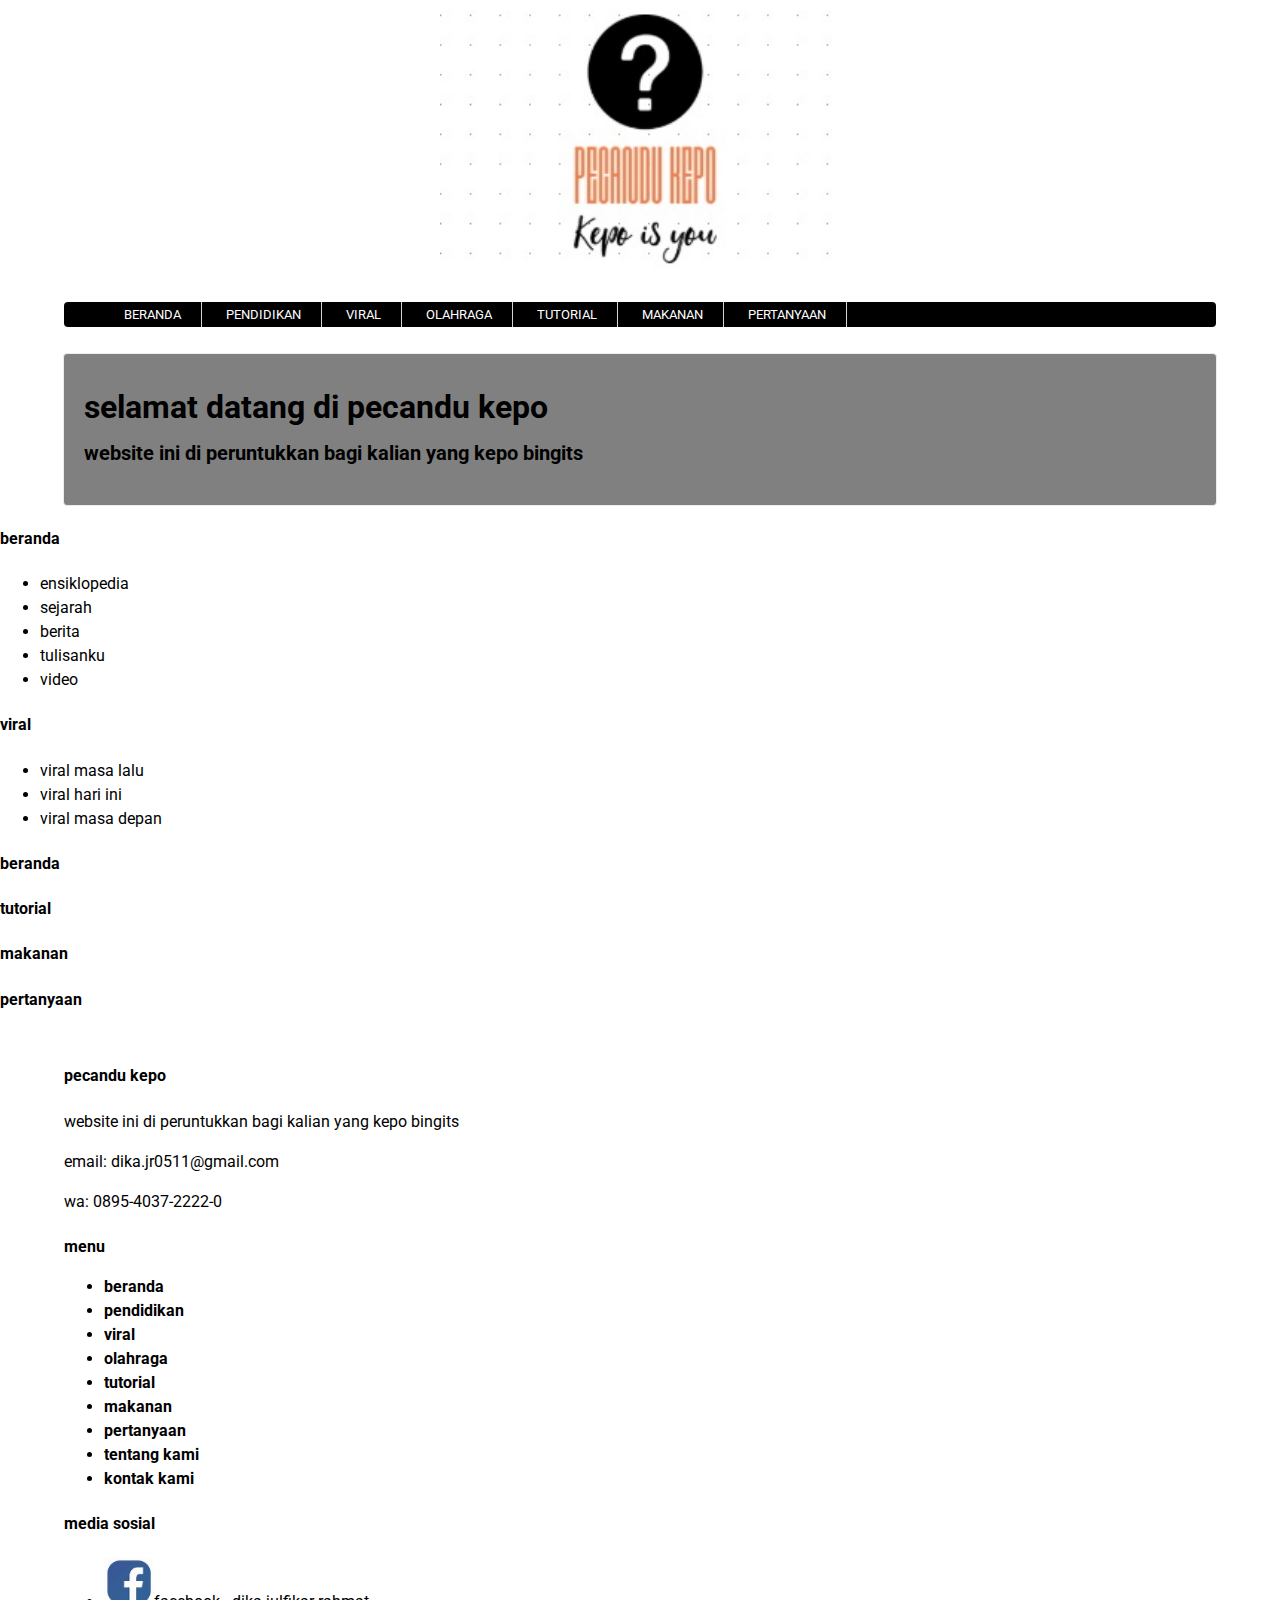
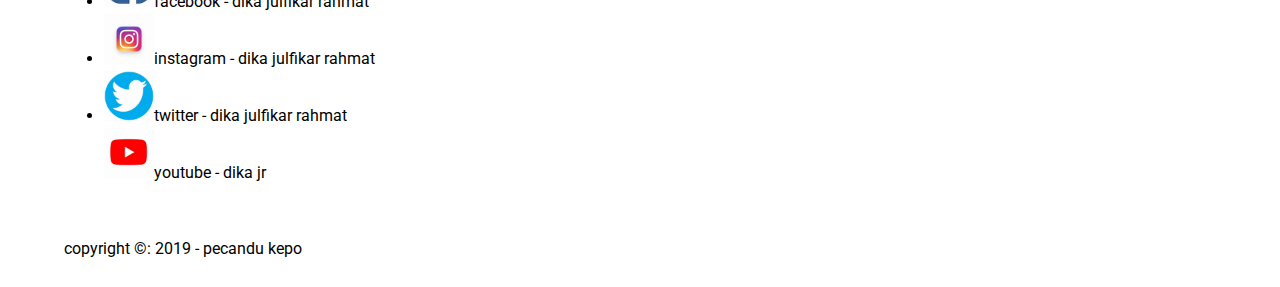
<file: index.html>
<!DOCTYPE html>
<html>
    <head>
       
        <!--start title-->
        <title>pecandu kepo</title>
        <!--end title-->

        <!--start description-->
        <meta name="description" content="website ini diperuntukkan bagi kalian yang kepo bingits">
        <!--end description-->

        <!--start css-->
        <link rel="stylesheet" href="style css/index.css">
        <!--end css-->

    </head>
    <body>
        <!--start logo-->
        <div class="container logo">
                 <a href="index.title" title="pecandu kepo">
                <img src="images/logo.kepo.jpg" alt="ini gambar logo" width="400">
                 </a>
        </div>
        <!--end logo-->
        
        <!--start menu primer-->
<div class="container menu-primer">
        <ul>
            <li>
                    <a href="index.html" title="beranda">beranda</a>
            </li>
            <li>
                    <a href="pendidikan.html" title="pendidikan">pendidikan</a>
            </li>
            <li>
                    <a href="viral.html" title="viral">viral</a>
            </li>
            <li>
                    <a href="olahraga.html" title="olahraga">olahraga</a>
            </li>
            <li>
                    <a href="tutorial.html" title="tutorial">tutorial</a>
            </li>
            <li>
                    <a href="makanan.html" title="makanan">makanan</a>
            </li>
            <li>
                    <a href="pertanyaan.html" title="pertanyaan">pertanyaan</a>
            </li>
        </ul>
</div>
        <!--end menu primer-->

        <!--start jumbotron-->
        <div class="container jumbotron">
                <h1>selamat datang di pecandu kepo</h1>
                <h3>website ini di peruntukkan bagi kalian yang kepo bingits</h3>
        </div>
        <!--end jumbotron-->

        <!-- start pendidikan -->
        <h4>beranda</h4>
        <ul>
                <li>
                        <a href="pendidikan.html" title="ensiklopedia">ensiklopedia</a>
                </li>
                <li>
                        <a href="pendidikan.html" title="sejarah">sejarah</a>
                </li>
                <li>
                        <a href="pendidikan.html" title="berita">berita</a>
                </li>
                <li>
                        <a href="pendidikan.html" title="tulisanku">tulisanku</a>
                </li>
                <li>
                        <a href="pendidikan.html" title="video">video</a>
                </li>
        </ul>
        <!-- pendidikan -->

        <!-- start viral -->
        <h4>viral</h4>
        <ul>
                <li>
                        <a href="viral.html" title="viral masalalu">viral masa lalu</a>
                </li>
                <li>
                        <a href="viral.html" title="viral hari ini">viral hari ini</a>
                </li>
                <li>
                        <a href="viral.html" title="viral masa depan">viral masa depan</a>
                </li>
        </ul>
        <!-- end viral -->

        <!-- start olahraga -->
        <h4>beranda</h4>
        
        <!-- end olahraga -->

        <!-- start tutorial -->
        <h4>tutorial</h4>
        <!-- end tutorial -->

        <!-- start makanan -->
        <h4>makanan</h4>
        <!-- end makanan -->

        <!-- start pertanyaan -->
        <h4>pertanyaan</h4>
        <!-- end pertanyaan -->

        <!--start menu sekunder-->
<div class="container-full bg-black">
        <div class="container bg-gray">
                <h4>pecandu kepo</h4>
                <p>website ini di peruntukkan bagi kalian yang kepo bingits</p>
                <p></p>email: <a href="mailto:dika.jr0511@gmail.com" title="dika.jr0511@gmail.com">dika.jr0511@gmail.com</a></p>
                <p></p>wa: <a href="tel:0895-4037-2222-0" title="0895-4037-2222-0">0895-4037-2222-0</a></p>

        <h4>menu</4>
            <ul>
                <li>
                    <a href="index.html" title="beranda">beranda</a>
                </li>
                <li>
                        <a href="pendidikan.html" title="pendidikan">pendidikan</a>
                </li>
                <li>
                        <a href="viral.html" title="viral">viral</a>
                </li>
                <li>
                        <a href="olahraga.html" title="olahraga">olahraga</a>
                </li>
                <li>
                        <a href="tutorial.html" title="tutorial">tutorial</a>
                </li>
                <li>
                        <a href="makanan.html" title="makanan">makanan</a>
                </li>
                <li>
                        <a href="pertanyaan.html" title="pertanyaan">pertanyaan</a>
                </li>
                <li>
                        <a href="tentang.html" title="tentang kami">tentang kami</a>
                </li>
                <li>
                        <a href="kontak.html" title="kontak kami">kontak kami</a>
                </li>
            </ul>

            <h4>media sosial</h4>
            <ul>
                <li>
                    <a href="https://facebook.com/" title="facebook - dika julfikar rahmat">
                        <img src="images/logo.facebook.jpg" alt="logo facebook" width="50">facebook - dika julfikar rahmat
                    </a>
                    </li>
                <li>
                    <a href="https://instagram.com/" title="instagram - dika julfikar rahmat">
                        <img src="images/logo.instagram.jpg" alt="logo instgram" width="50">instagram - dika julfikar rahmat
                    </a>
                    </li>
                <li>
                    <a href="https://twitter.com/" title="twitter - dika julfikar rahmat">
                        <img src="images/logo.twitter.jpg" alt="logo twitter" width="50">twitter - dika julfikar rahmat
                    </a>
                    </li>
                </li>
                    <a href="https://youtube.com/" title="youtube - dika jr">
                        <img src="images/logo.yt.jpg" alt="logo youtube" width="50">youtube - dika jr
                    </a>
                    </li>
                </ul>
         </div>
</div>    
        <!--end menu sekunder-->
        <!--start copyright-->
        <div class="container">
                <p>copyright &copy: 2019 - pecandu kepo</p>
        </div>
        <!--end copyright-->
    </body>
</html>
</file>
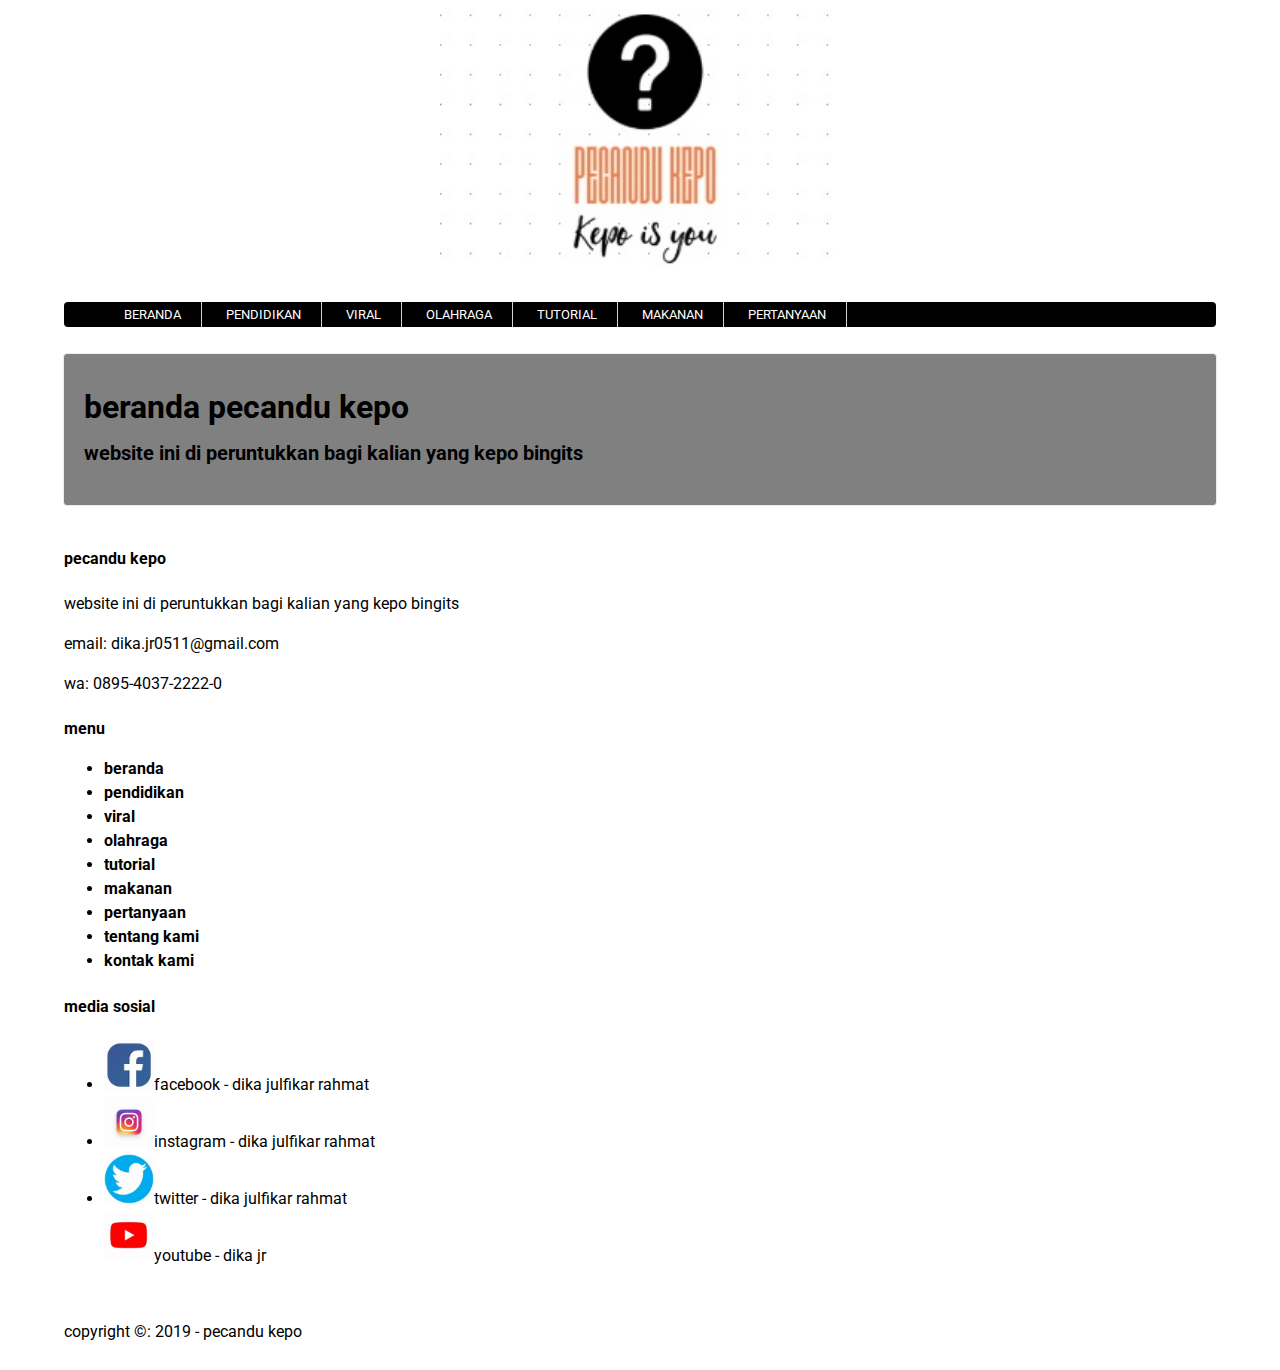
<file: beranda.html>
<!DOCTYPE html>
<html>
    <head>
       
        <!--start title-->
        <title>pecandu kepo</title>
        <!--end title-->

        <!--start description-->
        <meta name="description" content="website ini diperuntukkan bagi kalian yang kepo bingits">
        <!--end description-->

        <!--start css-->
        <link rel="stylesheet" href="style css/index.css">
        <!--end css-->

    </head>
    <body>
        <!--start logo-->
        <div class="container logo">
                 <a href="index.title" title="pecandu kepo">
                <img src="images/logo.kepo.jpg" alt="ini gambar logo" width="400">
                 </a>
        </div>
        <!--end logo-->
        
        <!--start menu primer-->
<div class="container menu-primer">
        <ul>
            <li>
                    <a href="index.html" title="beranda">beranda</a>
            </li>
            <li>
                    <a href="pendidikan.html" title="pendidikan">pendidikan</a>
            </li>
            <li>
                    <a href="viral.html" title="viral">viral</a>
            </li>
            <li>
                    <a href="olahraga.html" title="olahraga">olahraga</a>
            </li>
            <li>
                    <a href="tutorial.html" title="tutorial">tutorial</a>
            </li>
            <li>
                    <a href="makanan.html" title="makanan">makanan</a>
            </li>
            <li>
                    <a href="pertanyaan.html" title="pertanyaan">pertanyaan</a>
            </li>
        </ul>
</div>
        <!--end menu primer-->

        <!--start jumbotron-->
        <div class="container jumbotron">
                <h1>beranda pecandu kepo</h1>
                <h3>website ini di peruntukkan bagi kalian yang kepo bingits</h3>
        </div>
        <!--end jumbotron-->
        
        <!--start menu sekunder-->
<div class="container-full bg-black">
        <div class="container bg-gray">
                <h4>pecandu kepo</h4>
                <p>website ini di peruntukkan bagi kalian yang kepo bingits</p>
                <p></p>email: <a href="mailto:dika.jr0511@gmail.com" title="dika.jr0511@gmail.com">dika.jr0511@gmail.com</a></p>
                <p></p>wa: <a href="tel:0895-4037-2222-0" title="0895-4037-2222-0">0895-4037-2222-0</a></p>

        <h4>menu</4>
            <ul>
                <li>
                    <a href="index.html" title="beranda">beranda</a>
                </li>
                <li>
                        <a href="pendidikan.html" title="pendidikan">pendidikan</a>
                </li>
                <li>
                        <a href="viral.html" title="viral">viral</a>
                </li>
                <li>
                        <a href="olahraga.html" title="olahraga">olahraga</a>
                </li>
                <li>
                        <a href="tutorial.html" title="tutorial">tutorial</a>
                </li>
                <li>
                        <a href="makanan.html" title="makanan">makanan</a>
                </li>
                <li>
                        <a href="pertanyaan.html" title="pertanyaan">pertanyaan</a>
                </li>
                <li>
                        <a href="tentang.html" title="tentang kami">tentang kami</a>
                </li>
                <li>
                        <a href="kontak.html" title="kontak kami">kontak kami</a>
                </li>
            </ul>

            <h4>media sosial</h4>
            <ul>
                <li>
                    <a href="https://facebook.com/" title="facebook - dika julfikar rahmat">
                        <img src="images/logo.facebook.jpg" alt="logo facebook" width="50">facebook - dika julfikar rahmat
                    </a>
                    </li>
                <li>
                    <a href="https://instagram.com/" title="instagram - dika julfikar rahmat">
                        <img src="images/logo.instagram.jpg" alt="logo instgram" width="50">instagram - dika julfikar rahmat
                    </a>
                    </li>
                <li>
                    <a href="https://twitter.com/" title="twitter - dika julfikar rahmat">
                        <img src="images/logo.twitter.jpg" alt="logo twitter" width="50">twitter - dika julfikar rahmat
                    </a>
                    </li>
                </li>
                    <a href="https://youtube.com/" title="youtube - dika jr">
                        <img src="images/logo.yt.jpg" alt="logo youtube" width="50">youtube - dika jr
                    </a>
                    </li>
                </ul>
         </div>
</div>    
        <!--end menu sekunder-->
        <!--start copyright-->
        <div class="container">
                <p>copyright &copy: 2019 - pecandu kepo</p>
        </div>
        <!--end copyright-->
    </body>
</html>
</file>
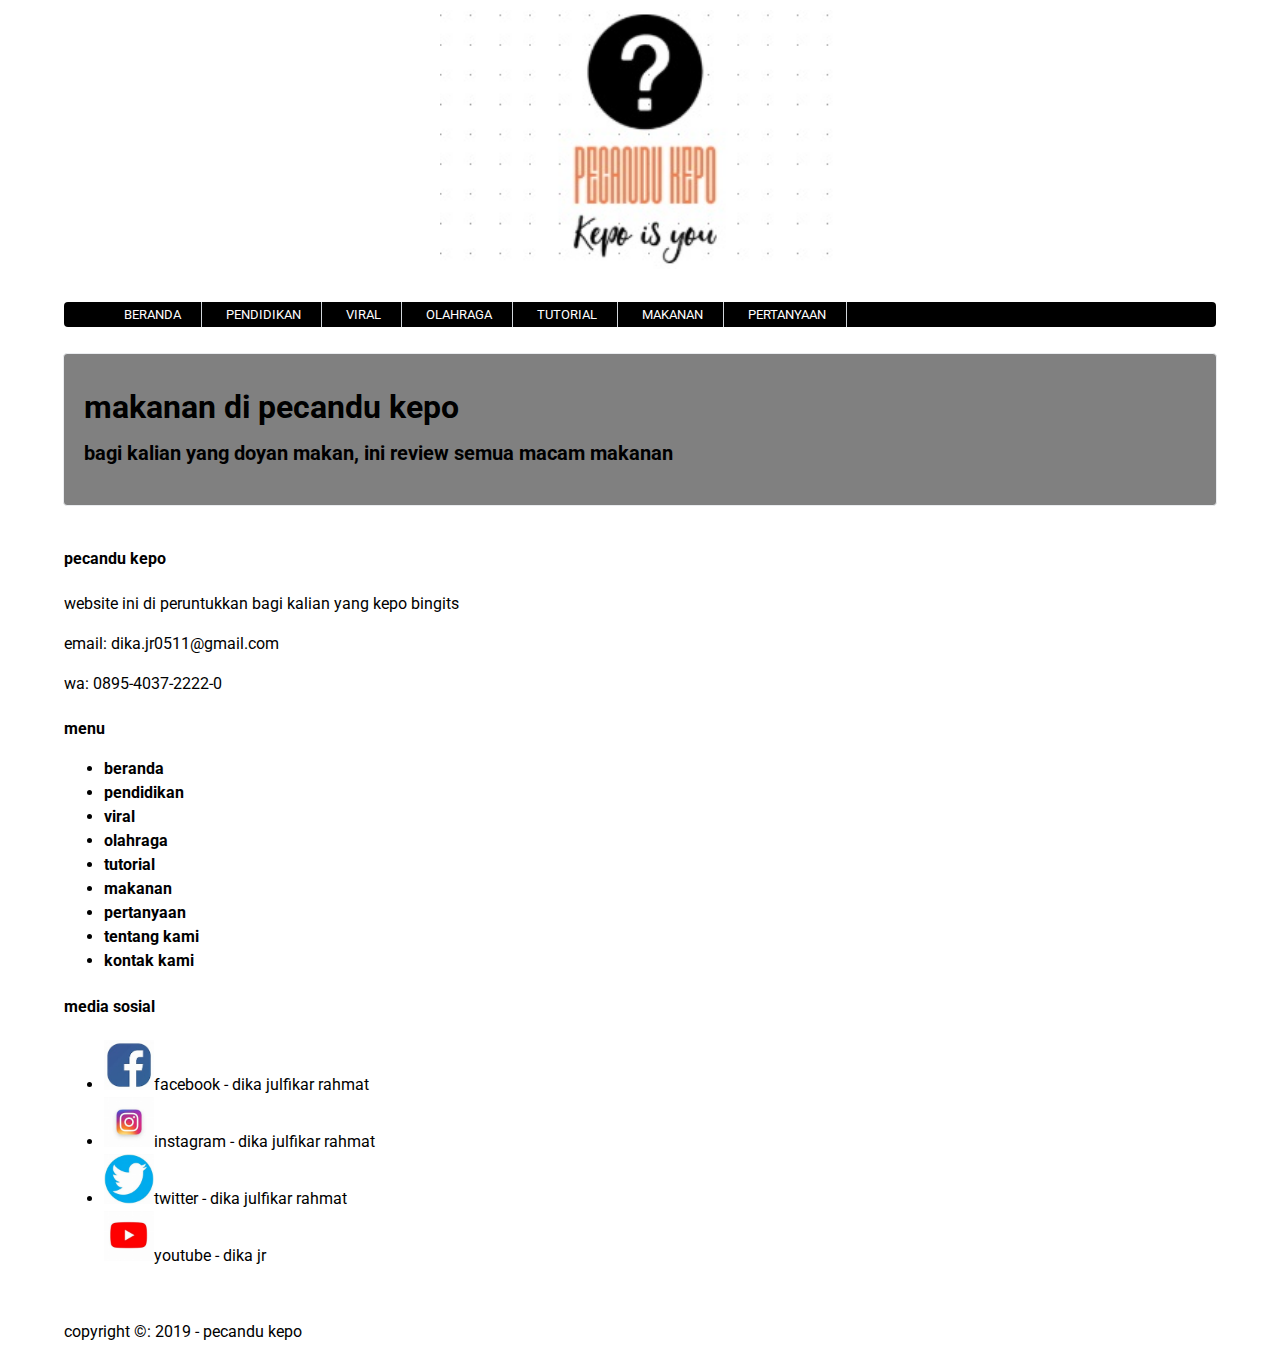
<file: makanan.html>
<!DOCTYPE html>
<html>
    <head>
       
        <!--start title-->
        <title>pecandu kepo</title>
        <!--end title-->

        <!--start description-->
        <meta name="description" content="website ini diperuntukkan bagi kalian yang kepo bingits">
        <!--end description-->

        <!--start css-->
        <link rel="stylesheet" href="style css/index.css">
        <!--end css-->

    </head>
    <body>
        <!--start logo-->
        <div class="container logo">
                 <a href="index.title" title="pecandu kepo">
                <img src="images/logo.kepo.jpg" alt="ini gambar logo" width="400">
                 </a>
        </div>
        <!--end logo-->
        
        <!--start menu primer-->
<div class="container menu-primer">
        <ul>
            <li>
                    <a href="index.html" title="beranda">beranda</a>
            </li>
            <li>
                    <a href="pendidikan.html" title="pendidikan">pendidikan</a>
            </li>
            <li>
                    <a href="viral.html" title="viral">viral</a>
            </li>
            <li>
                    <a href="olahraga.html" title="olahraga">olahraga</a>
            </li>
            <li>
                    <a href="tutorial.html" title="tutorial">tutorial</a>
            </li>
            <li>
                    <a href="makanan.html" title="makanan">makanan</a>
            </li>
            <li>
                    <a href="pertanyaan.html" title="pertanyaan">pertanyaan</a>
            </li>
        </ul>
</div>
        <!--end menu primer-->

        <!--start jumbotron-->
        <div class="container jumbotron">
                <h1>makanan di pecandu kepo</h1>
                <h3>bagi kalian yang doyan makan, ini review semua macam makanan</h3>
        </div>
        <!--end jumbotron-->
        
        <!--start menu sekunder-->
<div class="container-full bg-black">
        <div class="container bg-gray">
                <h4>pecandu kepo</h4>
                <p>website ini di peruntukkan bagi kalian yang kepo bingits</p>
                <p></p>email: <a href="mailto:dika.jr0511@gmail.com" title="dika.jr0511@gmail.com">dika.jr0511@gmail.com</a></p>
                <p></p>wa: <a href="tel:0895-4037-2222-0" title="0895-4037-2222-0">0895-4037-2222-0</a></p>

        <h4>menu</4>
            <ul>
                <li>
                    <a href="index.html" title="beranda">beranda</a>
                </li>
                <li>
                        <a href="pendidikan.html" title="pendidikan">pendidikan</a>
                </li>
                <li>
                        <a href="viral.html" title="viral">viral</a>
                </li>
                <li>
                        <a href="olahraga.html" title="olahraga">olahraga</a>
                </li>
                <li>
                        <a href="tutorial.html" title="tutorial">tutorial</a>
                </li>
                <li>
                        <a href="makanan.html" title="makanan">makanan</a>
                </li>
                <li>
                        <a href="pertanyaan.html" title="pertanyaan">pertanyaan</a>
                </li>
                <li>
                        <a href="tentang.html" title="tentang kami">tentang kami</a>
                </li>
                <li>
                        <a href="kontak.html" title="kontak kami">kontak kami</a>
                </li>
            </ul>

            <h4>media sosial</h4>
            <ul>
                <li>
                    <a href="https://facebook.com/" title="facebook - dika julfikar rahmat">
                        <img src="images/logo.facebook.jpg" alt="logo facebook" width="50">facebook - dika julfikar rahmat
                    </a>
                    </li>
                <li>
                    <a href="https://instagram.com/" title="instagram - dika julfikar rahmat">
                        <img src="images/logo.instagram.jpg" alt="logo instgram" width="50">instagram - dika julfikar rahmat
                    </a>
                    </li>
                <li>
                    <a href="https://twitter.com/" title="twitter - dika julfikar rahmat">
                        <img src="images/logo.twitter.jpg" alt="logo twitter" width="50">twitter - dika julfikar rahmat
                    </a>
                    </li>
                </li>
                    <a href="https://youtube.com/" title="youtube - dika jr">
                        <img src="images/logo.yt.jpg" alt="logo youtube" width="50">youtube - dika jr
                    </a>
                    </li>
                </ul>
         </div>
</div>    
        <!--end menu sekunder-->
        <!--start copyright-->
        <div class="container">
                <p>copyright &copy: 2019 - pecandu kepo</p>
        </div>
        <!--end copyright-->
    </body>
</html>
</file>
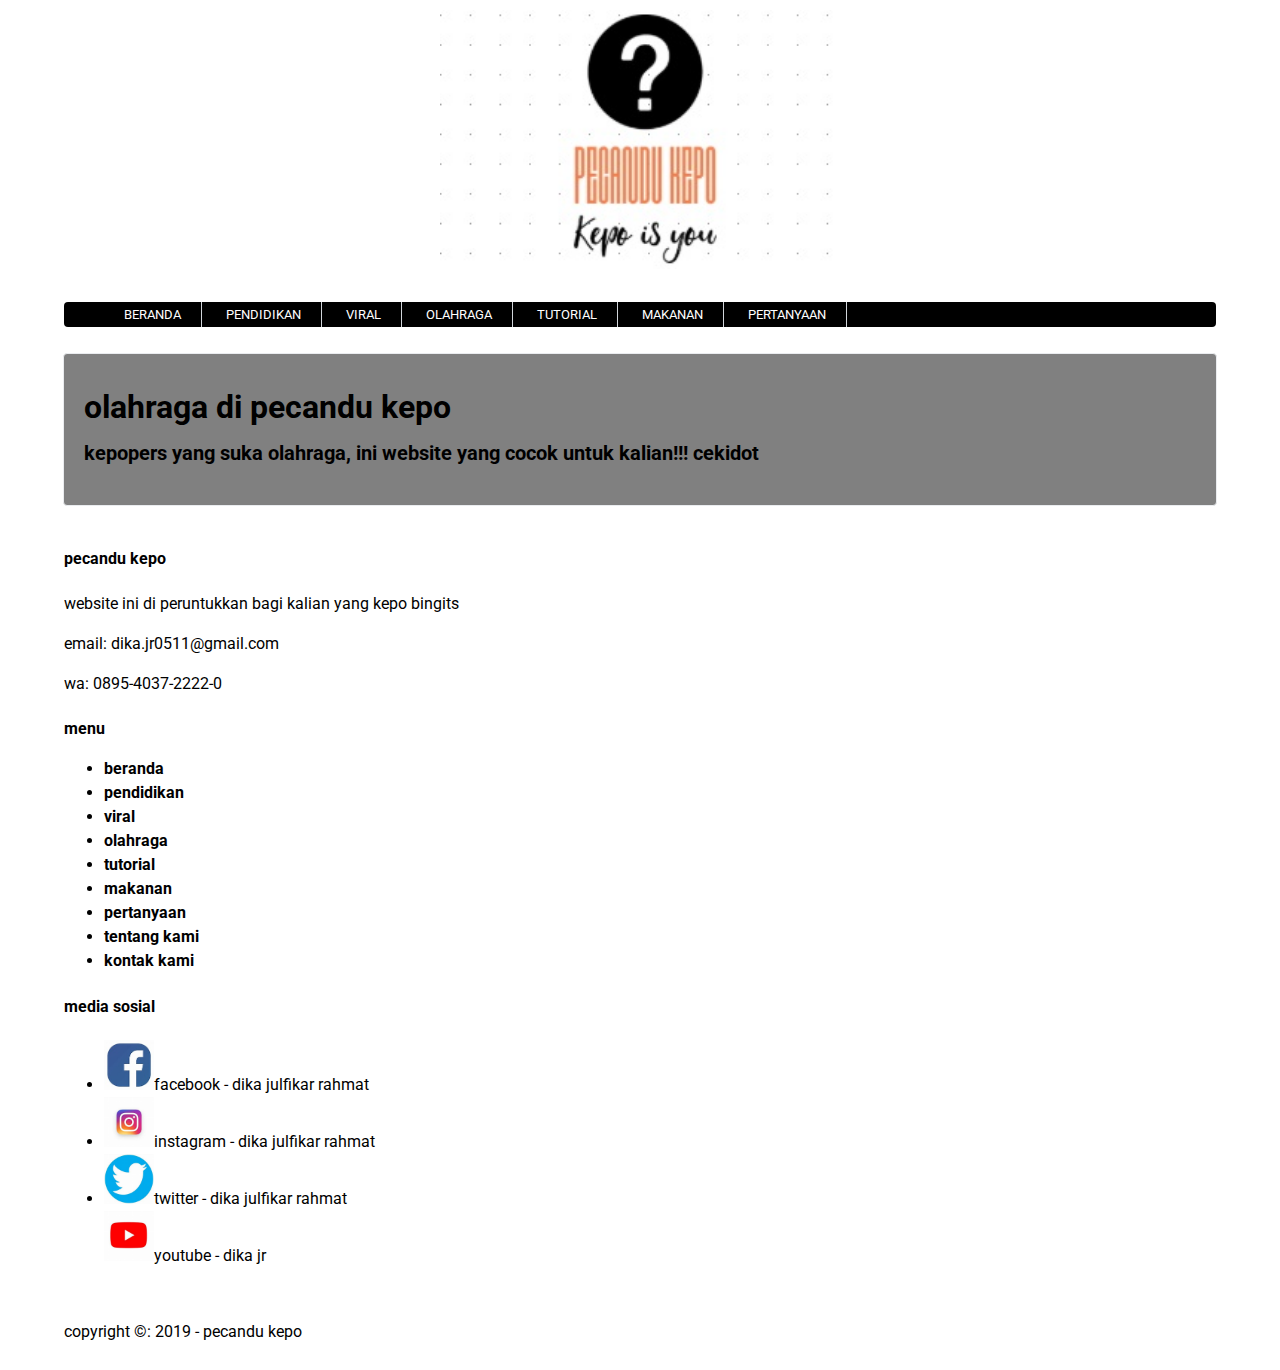
<file: olahraga.html>
<!DOCTYPE html>
<html>
    <head>
       
        <!--start title-->
        <title>pecandu kepo</title>
        <!--end title-->

        <!--start description-->
        <meta name="description" content="website ini diperuntukkan bagi kalian yang kepo bingits">
        <!--end description-->

        <!--start css-->
        <link rel="stylesheet" href="style css/index.css">
        <!--end css-->

    </head>
    <body>
        <!--start logo-->
        <div class="container logo">
                 <a href="index.title" title="pecandu kepo">
                <img src="images/logo.kepo.jpg" alt="ini gambar logo" width="400">
                 </a>
        </div>
        <!--end logo-->
        
        <!--start menu primer-->
<div class="container menu-primer">
        <ul>
            <li>
                    <a href="index.html" title="beranda">beranda</a>
            </li>
            <li>
                    <a href="pendidikan.html" title="pendidikan">pendidikan</a>
            </li>
            <li>
                    <a href="viral.html" title="viral">viral</a>
            </li>
            <li>
                    <a href="olahraga.html" title="olahraga">olahraga</a>
            </li>
            <li>
                    <a href="tutorial.html" title="tutorial">tutorial</a>
            </li>
            <li>
                    <a href="makanan.html" title="makanan">makanan</a>
            </li>
            <li>
                    <a href="pertanyaan.html" title="pertanyaan">pertanyaan</a>
            </li>
        </ul>
</div>
        <!--end menu primer-->

        <!--start jumbotron-->
        <div class="container jumbotron">
                <h1>olahraga di pecandu kepo</h1>
                <h3>kepopers yang suka olahraga, ini website yang cocok untuk kalian!!! cekidot</h3>
        </div>
        <!--end jumbotron-->
        
        <!--start menu sekunder-->
<div class="container-full bg-black">
        <div class="container bg-gray">
                <h4>pecandu kepo</h4>
                <p>website ini di peruntukkan bagi kalian yang kepo bingits</p>
                <p></p>email: <a href="mailto:dika.jr0511@gmail.com" title="dika.jr0511@gmail.com">dika.jr0511@gmail.com</a></p>
                <p></p>wa: <a href="tel:0895-4037-2222-0" title="0895-4037-2222-0">0895-4037-2222-0</a></p>

        <h4>menu</4>
            <ul>
                <li>
                    <a href="index.html" title="beranda">beranda</a>
                </li>
                <li>
                        <a href="pendidikan.html" title="pendidikan">pendidikan</a>
                </li>
                <li>
                        <a href="viral.html" title="viral">viral</a>
                </li>
                <li>
                        <a href="olahraga.html" title="olahraga">olahraga</a>
                </li>
                <li>
                        <a href="tutorial.html" title="tutorial">tutorial</a>
                </li>
                <li>
                        <a href="makanan.html" title="makanan">makanan</a>
                </li>
                <li>
                        <a href="pertanyaan.html" title="pertanyaan">pertanyaan</a>
                </li>
                <li>
                        <a href="tentang.html" title="tentang kami">tentang kami</a>
                </li>
                <li>
                        <a href="kontak.html" title="kontak kami">kontak kami</a>
                </li>
            </ul>

            <h4>media sosial</h4>
            <ul>
                <li>
                    <a href="https://facebook.com/" title="facebook - dika julfikar rahmat">
                        <img src="images/logo.facebook.jpg" alt="logo facebook" width="50">facebook - dika julfikar rahmat
                    </a>
                    </li>
                <li>
                    <a href="https://instagram.com/" title="instagram - dika julfikar rahmat">
                        <img src="images/logo.instagram.jpg" alt="logo instgram" width="50">instagram - dika julfikar rahmat
                    </a>
                    </li>
                <li>
                    <a href="https://twitter.com/" title="twitter - dika julfikar rahmat">
                        <img src="images/logo.twitter.jpg" alt="logo twitter" width="50">twitter - dika julfikar rahmat
                    </a>
                    </li>
                </li>
                    <a href="https://youtube.com/" title="youtube - dika jr">
                        <img src="images/logo.yt.jpg" alt="logo youtube" width="50">youtube - dika jr
                    </a>
                    </li>
                </ul>
         </div>
</div>    
        <!--end menu sekunder-->
        <!--start copyright-->
        <div class="container">
                <p>copyright &copy: 2019 - pecandu kepo</p>
        </div>
        <!--end copyright-->
    </body>
</html>
</file>
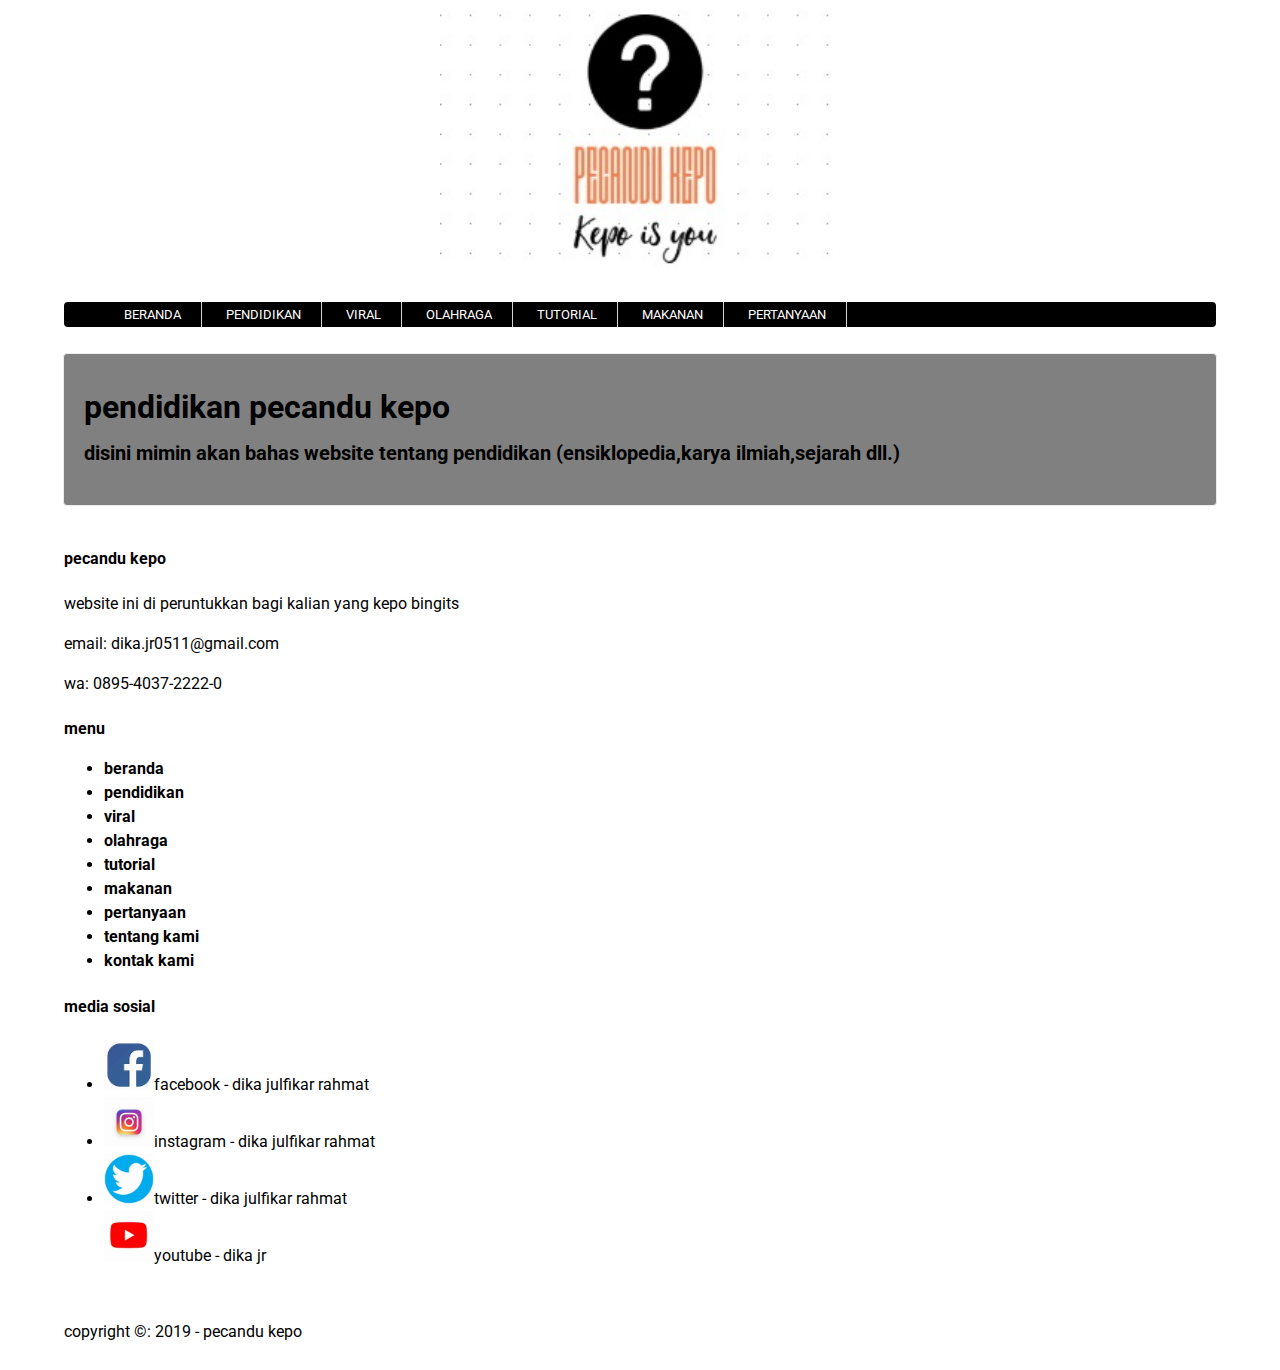
<file: pendidikan.html>
<!DOCTYPE html>
<html>
    <head>
       
        <!--start title-->
        <title>pecandu kepo</title>
        <!--end title-->

        <!--start description-->
        <meta name="description" content="website ini diperuntukkan bagi kalian yang kepo bingits">
        <!--end description-->

        <!--start css-->
        <link rel="stylesheet" href="style css/index.css">
        <!--end css-->

    </head>
    <body>
        <!--start logo-->
        <div class="container logo">
                 <a href="index.title" title="pecandu kepo">
                <img src="images/logo.kepo.jpg" alt="ini gambar logo" width="400">
                 </a>
        </div>
        <!--end logo-->
        
        <!--start menu primer-->
<div class="container menu-primer">
        <ul>
            <li>
                    <a href="index.html" title="beranda">beranda</a>
            </li>
            <li>
                    <a href="pendidikan.html" title="pendidikan">pendidikan</a>
            </li>
            <li>
                    <a href="viral.html" title="viral">viral</a>
            </li>
            <li>
                    <a href="olahraga.html" title="olahraga">olahraga</a>
            </li>
            <li>
                    <a href="tutorial.html" title="tutorial">tutorial</a>
            </li>
            <li>
                    <a href="makanan.html" title="makanan">makanan</a>
            </li>
            <li>
                    <a href="pertanyaan.html" title="pertanyaan">pertanyaan</a>
            </li>
        </ul>
</div>
        <!--end menu primer-->

        <!--start jumbotron-->
        <div class="container jumbotron">
                <h1>pendidikan pecandu kepo</h1>
                <h3>disini mimin akan bahas website tentang pendidikan (ensiklopedia,karya ilmiah,sejarah dll.)</h3>
        </div>
        <!--end jumbotron-->
        
        <!--start menu sekunder-->
<div class="container-full bg-black">
        <div class="container bg-gray">
                <h4>pecandu kepo</h4>
                <p>website ini di peruntukkan bagi kalian yang kepo bingits</p>
                <p></p>email: <a href="mailto:dika.jr0511@gmail.com" title="dika.jr0511@gmail.com">dika.jr0511@gmail.com</a></p>
                <p></p>wa: <a href="tel:0895-4037-2222-0" title="0895-4037-2222-0">0895-4037-2222-0</a></p>

        <h4>menu</4>
            <ul>
                <li>
                    <a href="index.html" title="beranda">beranda</a>
                </li>
                <li>
                        <a href="pendidikan.html" title="pendidikan">pendidikan</a>
                </li>
                <li>
                        <a href="viral.html" title="viral">viral</a>
                </li>
                <li>
                        <a href="olahraga.html" title="olahraga">olahraga</a>
                </li>
                <li>
                        <a href="tutorial.html" title="tutorial">tutorial</a>
                </li>
                <li>
                        <a href="makanan.html" title="makanan">makanan</a>
                </li>
                <li>
                        <a href="pertanyaan.html" title="pertanyaan">pertanyaan</a>
                </li>
                <li>
                        <a href="tentang.html" title="tentang kami">tentang kami</a>
                </li>
                <li>
                        <a href="kontak.html" title="kontak kami">kontak kami</a>
                </li>
            </ul>

            <h4>media sosial</h4>
            <ul>
                <li>
                    <a href="https://facebook.com/" title="facebook - dika julfikar rahmat">
                        <img src="images/logo.facebook.jpg" alt="logo facebook" width="50">facebook - dika julfikar rahmat
                    </a>
                    </li>
                <li>
                    <a href="https://instagram.com/" title="instagram - dika julfikar rahmat">
                        <img src="images/logo.instagram.jpg" alt="logo instgram" width="50">instagram - dika julfikar rahmat
                    </a>
                    </li>
                <li>
                    <a href="https://twitter.com/" title="twitter - dika julfikar rahmat">
                        <img src="images/logo.twitter.jpg" alt="logo twitter" width="50">twitter - dika julfikar rahmat
                    </a>
                    </li>
                </li>
                    <a href="https://youtube.com/" title="youtube - dika jr">
                        <img src="images/logo.yt.jpg" alt="logo youtube" width="50">youtube - dika jr
                    </a>
                    </li>
                </ul>
         </div>
</div>    
        <!--end menu sekunder-->
        <!--start copyright-->
        <div class="container">
                <p>copyright &copy: 2019 - pecandu kepo</p>
        </div>
        <!--end copyright-->
    </body>
</html>
</file>
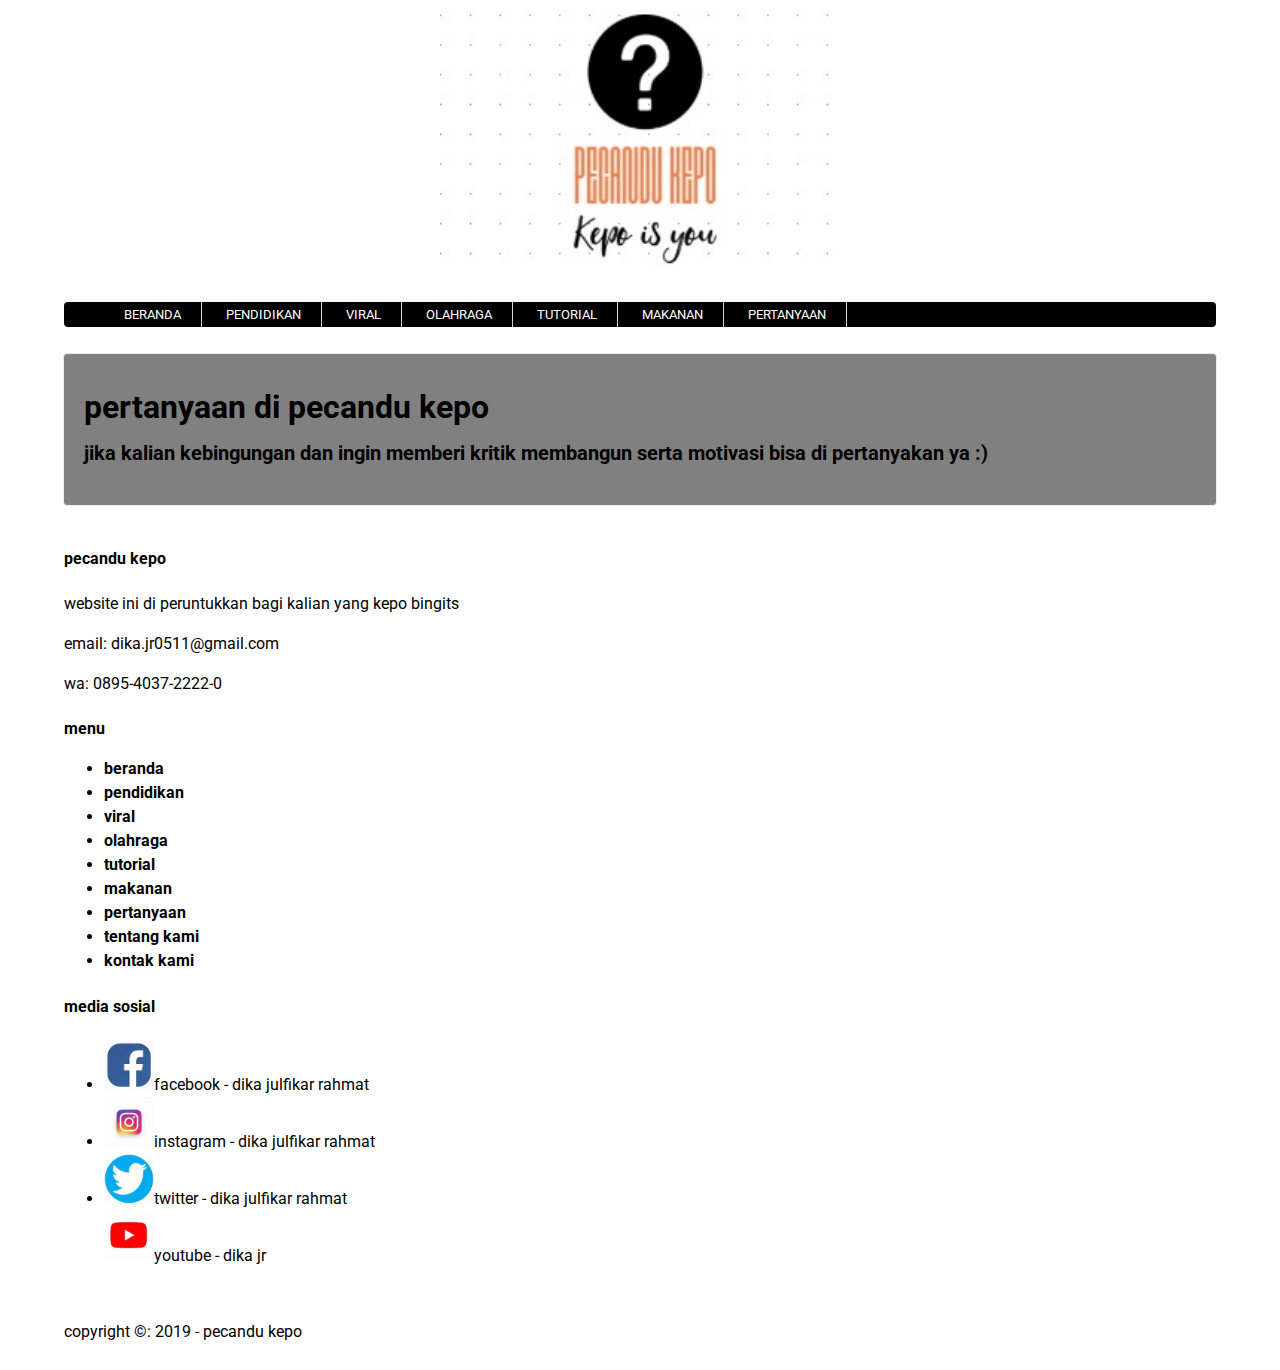
<file: pertanyaan.html>
<!DOCTYPE html>
<html>
    <head>
       
        <!--start title-->
        <title>pecandu kepo</title>
        <!--end title-->

        <!--start description-->
        <meta name="description" content="website ini diperuntukkan bagi kalian yang kepo bingits">
        <!--end description-->

        <!--start css-->
        <link rel="stylesheet" href="style css/index.css">
        <!--end css-->

    </head>
    <body>
        <!--start logo-->
        <div class="container logo">
                 <a href="index.title" title="pecandu kepo">
                <img src="images/logo.kepo.jpg" alt="ini gambar logo" width="400">
                 </a>
        </div>
        <!--end logo-->
        
        <!--start menu primer-->
<div class="container menu-primer">
        <ul>
            <li>
                    <a href="index.html" title="beranda">beranda</a>
            </li>
            <li>
                    <a href="pendidikan.html" title="pendidikan">pendidikan</a>
            </li>
            <li>
                    <a href="viral.html" title="viral">viral</a>
            </li>
            <li>
                    <a href="olahraga.html" title="olahraga">olahraga</a>
            </li>
            <li>
                    <a href="tutorial.html" title="tutorial">tutorial</a>
            </li>
            <li>
                    <a href="makanan.html" title="makanan">makanan</a>
            </li>
            <li>
                    <a href="pertanyaan.html" title="pertanyaan">pertanyaan</a>
            </li>
        </ul>
</div>
        <!--end menu primer-->

        <!--start jumbotron-->
        <div class="container jumbotron">
                <h1>pertanyaan di pecandu kepo</h1>
                <h3>jika kalian kebingungan dan ingin memberi kritik membangun serta motivasi bisa di pertanyakan ya :)</h3>
        </div>
        <!--end jumbotron-->
        
        <!--start menu sekunder-->
<div class="container-full bg-black">
        <div class="container bg-gray">
                <h4>pecandu kepo</h4>
                <p>website ini di peruntukkan bagi kalian yang kepo bingits</p>
                <p></p>email: <a href="mailto:dika.jr0511@gmail.com" title="dika.jr0511@gmail.com">dika.jr0511@gmail.com</a></p>
                <p></p>wa: <a href="tel:0895-4037-2222-0" title="0895-4037-2222-0">0895-4037-2222-0</a></p>

        <h4>menu</4>
            <ul>
                <li>
                    <a href="index.html" title="beranda">beranda</a>
                </li>
                <li>
                        <a href="pendidikan.html" title="pendidikan">pendidikan</a>
                </li>
                <li>
                        <a href="viral.html" title="viral">viral</a>
                </li>
                <li>
                        <a href="olahraga.html" title="olahraga">olahraga</a>
                </li>
                <li>
                        <a href="tutorial.html" title="tutorial">tutorial</a>
                </li>
                <li>
                        <a href="makanan.html" title="makanan">makanan</a>
                </li>
                <li>
                        <a href="pertanyaan.html" title="pertanyaan">pertanyaan</a>
                </li>
                <li>
                        <a href="tentang.html" title="tentang kami">tentang kami</a>
                </li>
                <li>
                        <a href="kontak.html" title="kontak kami">kontak kami</a>
                </li>
            </ul>

            <h4>media sosial</h4>
            <ul>
                <li>
                    <a href="https://facebook.com/" title="facebook - dika julfikar rahmat">
                        <img src="images/logo.facebook.jpg" alt="logo facebook" width="50">facebook - dika julfikar rahmat
                    </a>
                    </li>
                <li>
                    <a href="https://instagram.com/" title="instagram - dika julfikar rahmat">
                        <img src="images/logo.instagram.jpg" alt="logo instgram" width="50">instagram - dika julfikar rahmat
                    </a>
                    </li>
                <li>
                    <a href="https://twitter.com/" title="twitter - dika julfikar rahmat">
                        <img src="images/logo.twitter.jpg" alt="logo twitter" width="50">twitter - dika julfikar rahmat
                    </a>
                    </li>
                </li>
                    <a href="https://youtube.com/" title="youtube - dika jr">
                        <img src="images/logo.yt.jpg" alt="logo youtube" width="50">youtube - dika jr
                    </a>
                    </li>
                </ul>
         </div>
</div>    
        <!--end menu sekunder-->
        <!--start copyright-->
        <div class="container">
                <p>copyright &copy: 2019 - pecandu kepo</p>
        </div>
        <!--end copyright-->
    </body>
</html>
</file>
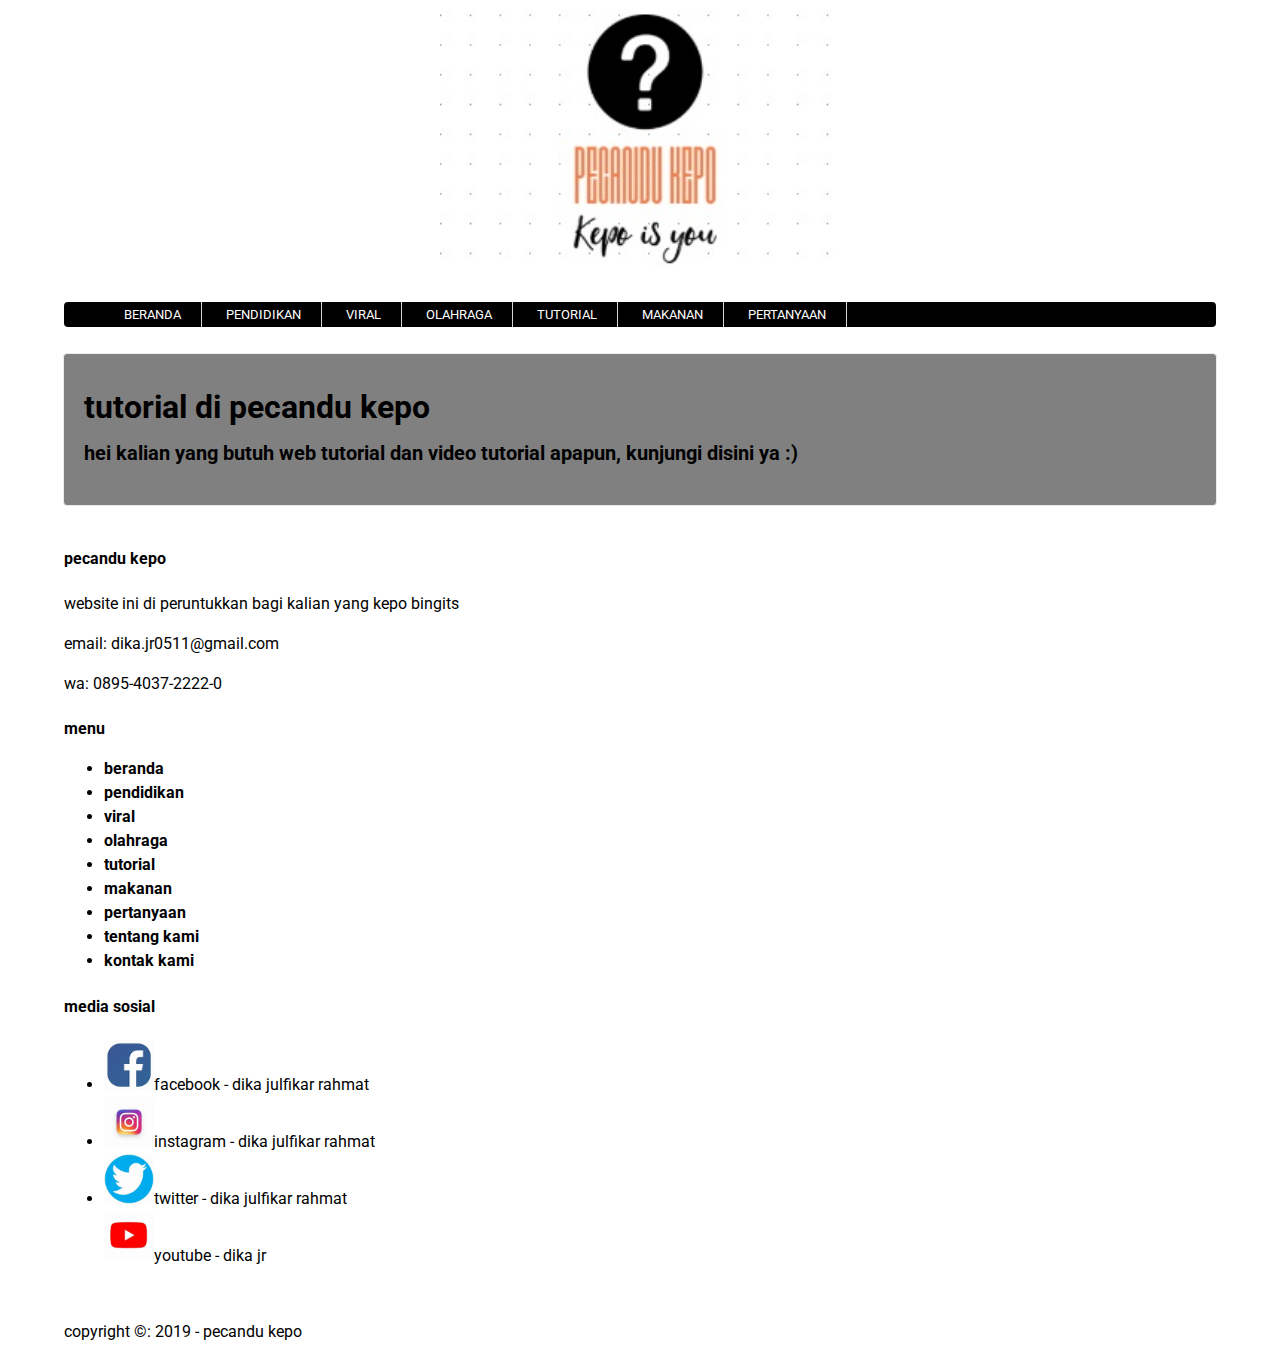
<file: tutorial.html>
<!DOCTYPE html>
<html>
    <head>
       
        <!--start title-->
        <title>pecandu kepo</title>
        <!--end title-->

        <!--start description-->
        <meta name="description" content="website ini diperuntukkan bagi kalian yang kepo bingits">
        <!--end description-->

        <!--start css-->
        <link rel="stylesheet" href="style css/index.css">
        <!--end css-->

    </head>
    <body>
        <!--start logo-->
        <div class="container logo">
                 <a href="index.title" title="pecandu kepo">
                <img src="images/logo.kepo.jpg" alt="ini gambar logo" width="400">
                 </a>
        </div>
        <!--end logo-->
        
        <!--start menu primer-->
<div class="container menu-primer">
        <ul>
            <li>
                    <a href="index.html" title="beranda">beranda</a>
            </li>
            <li>
                    <a href="pendidikan.html" title="pendidikan">pendidikan</a>
            </li>
            <li>
                    <a href="viral.html" title="viral">viral</a>
            </li>
            <li>
                    <a href="olahraga.html" title="olahraga">olahraga</a>
            </li>
            <li>
                    <a href="tutorial.html" title="tutorial">tutorial</a>
            </li>
            <li>
                    <a href="makanan.html" title="makanan">makanan</a>
            </li>
            <li>
                    <a href="pertanyaan.html" title="pertanyaan">pertanyaan</a>
            </li>
        </ul>
</div>
        <!--end menu primer-->

        <!--start jumbotron-->
        <div class="container jumbotron">
                <h1>tutorial di pecandu kepo</h1>
                <h3>hei kalian yang butuh web tutorial dan video tutorial apapun, kunjungi disini ya :)</h3>
        </div>
        <!--end jumbotron-->
        
        <!--start menu sekunder-->
<div class="container-full bg-black">
        <div class="container bg-gray">
                <h4>pecandu kepo</h4>
                <p>website ini di peruntukkan bagi kalian yang kepo bingits</p>
                <p></p>email: <a href="mailto:dika.jr0511@gmail.com" title="dika.jr0511@gmail.com">dika.jr0511@gmail.com</a></p>
                <p></p>wa: <a href="tel:0895-4037-2222-0" title="0895-4037-2222-0">0895-4037-2222-0</a></p>

        <h4>menu</4>
            <ul>
                <li>
                    <a href="index.html" title="beranda">beranda</a>
                </li>
                <li>
                        <a href="pendidikan.html" title="pendidikan">pendidikan</a>
                </li>
                <li>
                        <a href="viral.html" title="viral">viral</a>
                </li>
                <li>
                        <a href="olahraga.html" title="olahraga">olahraga</a>
                </li>
                <li>
                        <a href="tutorial.html" title="tutorial">tutorial</a>
                </li>
                <li>
                        <a href="makanan.html" title="makanan">makanan</a>
                </li>
                <li>
                        <a href="pertanyaan.html" title="pertanyaan">pertanyaan</a>
                </li>
                <li>
                        <a href="tentang.html" title="tentang kami">tentang kami</a>
                </li>
                <li>
                        <a href="kontak.html" title="kontak kami">kontak kami</a>
                </li>
            </ul>

            <h4>media sosial</h4>
            <ul>
                <li>
                    <a href="https://facebook.com/" title="facebook - dika julfikar rahmat">
                        <img src="images/logo.facebook.jpg" alt="logo facebook" width="50">facebook - dika julfikar rahmat
                    </a>
                    </li>
                <li>
                    <a href="https://instagram.com/" title="instagram - dika julfikar rahmat">
                        <img src="images/logo.instagram.jpg" alt="logo instgram" width="50">instagram - dika julfikar rahmat
                    </a>
                    </li>
                <li>
                    <a href="https://twitter.com/" title="twitter - dika julfikar rahmat">
                        <img src="images/logo.twitter.jpg" alt="logo twitter" width="50">twitter - dika julfikar rahmat
                    </a>
                    </li>
                </li>
                    <a href="https://youtube.com/" title="youtube - dika jr">
                        <img src="images/logo.yt.jpg" alt="logo youtube" width="50">youtube - dika jr
                    </a>
                    </li>
                </ul>
         </div>
</div>    
        <!--end menu sekunder-->
        <!--start copyright-->
        <div class="container">
                <p>copyright &copy: 2019 - pecandu kepo</p>
        </div>
        <!--end copyright-->
    </body>
</html>
</file>
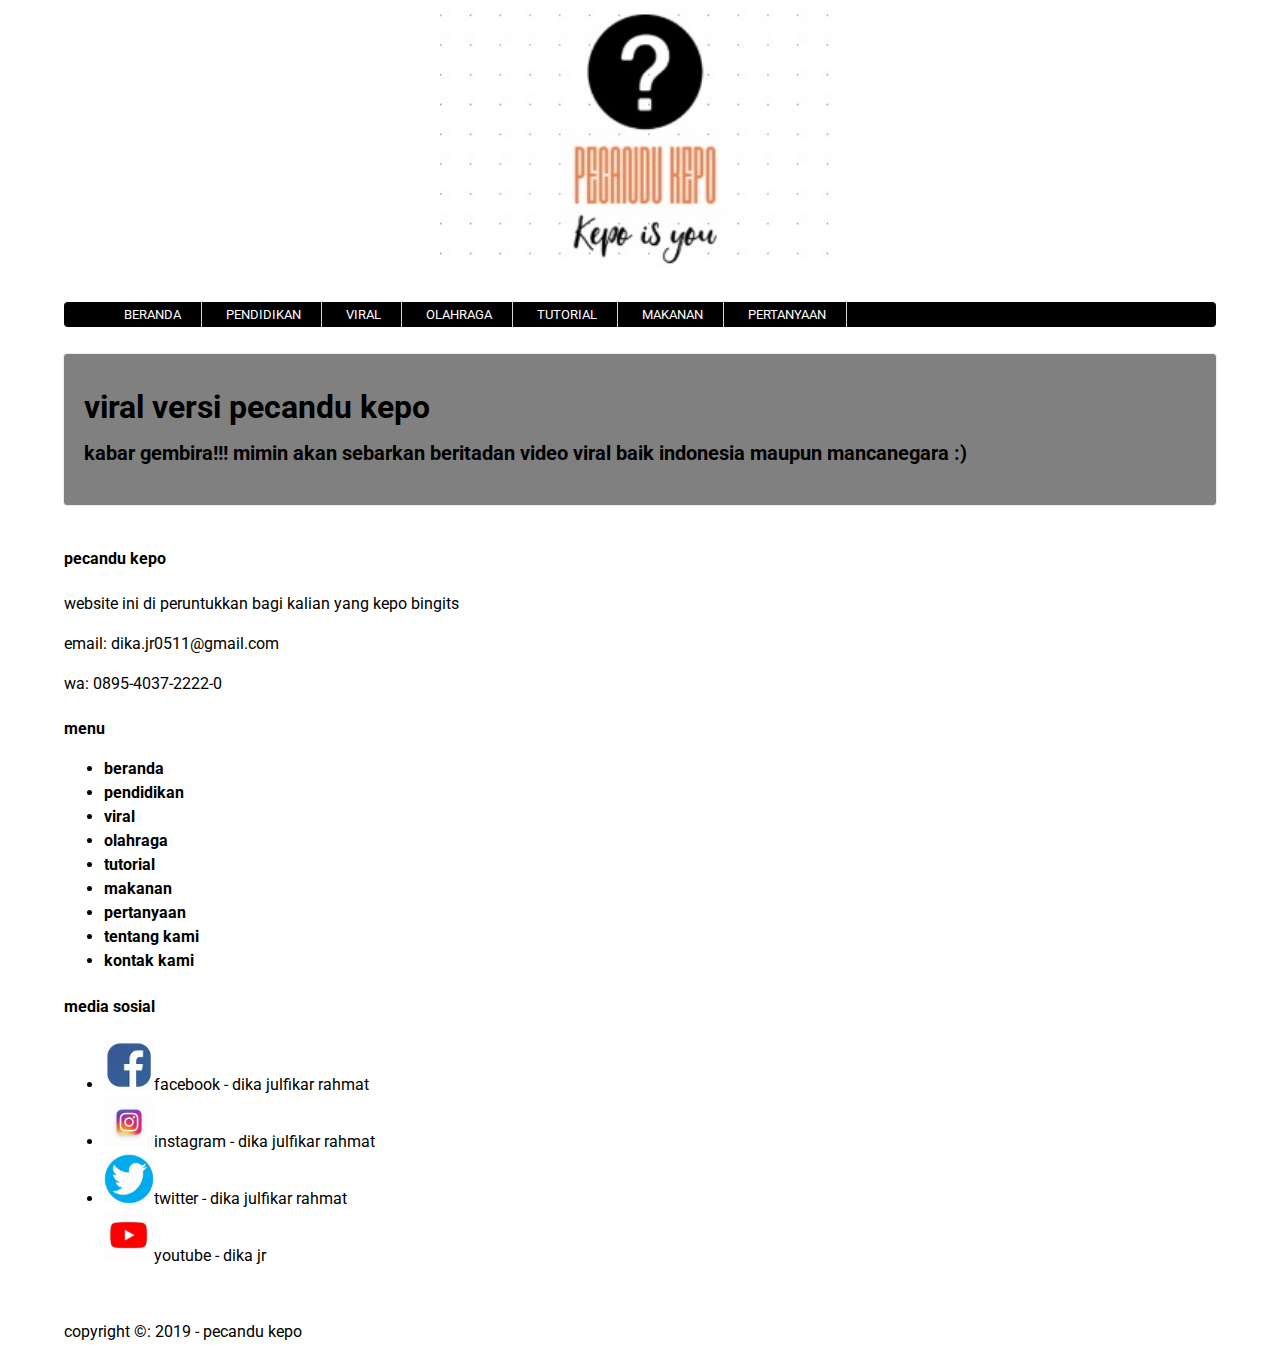
<file: viral.html>
<!DOCTYPE html>
<html>
    <head>
       
        <!--start title-->
        <title>pecandu kepo</title>
        <!--end title-->

        <!--start description-->
        <meta name="description" content="website ini diperuntukkan bagi kalian yang kepo bingits">
        <!--end description-->

        <!--start css-->
        <link rel="stylesheet" href="style css/index.css">
        <!--end css-->

    </head>
    <body>
        <!--start logo-->
        <div class="container logo">
                 <a href="index.title" title="pecandu kepo">
                <img src="images/logo.kepo.jpg" alt="ini gambar logo" width="400">
                 </a>
        </div>
        <!--end logo-->
        
        <!--start menu primer-->
<div class="container menu-primer">
        <ul>
            <li>
                    <a href="index.html" title="beranda">beranda</a>
            </li>
            <li>
                    <a href="pendidikan.html" title="pendidikan">pendidikan</a>
            </li>
            <li>
                    <a href="viral.html" title="viral">viral</a>
            </li>
            <li>
                    <a href="olahraga.html" title="olahraga">olahraga</a>
            </li>
            <li>
                    <a href="tutorial.html" title="tutorial">tutorial</a>
            </li>
            <li>
                    <a href="makanan.html" title="makanan">makanan</a>
            </li>
            <li>
                    <a href="pertanyaan.html" title="pertanyaan">pertanyaan</a>
            </li>
        </ul>
</div>
        <!--end menu primer-->

        <!--start jumbotron-->
        <div class="container jumbotron">
                <h1>viral versi pecandu kepo</h1>
                <h3>kabar gembira!!! mimin akan sebarkan beritadan video viral baik indonesia maupun mancanegara :)</h3>
        </div>
        <!--end jumbotron-->
        
        <!--start menu sekunder-->
<div class="container-full bg-black">
        <div class="container bg-gray">
                <h4>pecandu kepo</h4>
                <p>website ini di peruntukkan bagi kalian yang kepo bingits</p>
                <p></p>email: <a href="mailto:dika.jr0511@gmail.com" title="dika.jr0511@gmail.com">dika.jr0511@gmail.com</a></p>
                <p></p>wa: <a href="tel:0895-4037-2222-0" title="0895-4037-2222-0">0895-4037-2222-0</a></p>

        <h4>menu</4>
            <ul>
                <li>
                    <a href="index.html" title="beranda">beranda</a>
                </li>
                <li>
                        <a href="pendidikan.html" title="pendidikan">pendidikan</a>
                </li>
                <li>
                        <a href="viral.html" title="viral">viral</a>
                </li>
                <li>
                        <a href="olahraga.html" title="olahraga">olahraga</a>
                </li>
                <li>
                        <a href="tutorial.html" title="tutorial">tutorial</a>
                </li>
                <li>
                        <a href="makanan.html" title="makanan">makanan</a>
                </li>
                <li>
                        <a href="pertanyaan.html" title="pertanyaan">pertanyaan</a>
                </li>
                <li>
                        <a href="tentang.html" title="tentang kami">tentang kami</a>
                </li>
                <li>
                        <a href="kontak.html" title="kontak kami">kontak kami</a>
                </li>
            </ul>

            <h4>media sosial</h4>
            <ul>
                <li>
                    <a href="https://facebook.com/" title="facebook - dika julfikar rahmat">
                        <img src="images/logo.facebook.jpg" alt="logo facebook" width="50">facebook - dika julfikar rahmat
                    </a>
                    </li>
                <li>
                    <a href="https://instagram.com/" title="instagram - dika julfikar rahmat">
                        <img src="images/logo.instagram.jpg" alt="logo instgram" width="50">instagram - dika julfikar rahmat
                    </a>
                    </li>
                <li>
                    <a href="https://twitter.com/" title="twitter - dika julfikar rahmat">
                        <img src="images/logo.twitter.jpg" alt="logo twitter" width="50">twitter - dika julfikar rahmat
                    </a>
                    </li>
                </li>
                    <a href="https://youtube.com/" title="youtube - dika jr">
                        <img src="images/logo.yt.jpg" alt="logo youtube" width="50">youtube - dika jr
                    </a>
                    </li>
                </ul>
         </div>
</div>    
        <!--end menu sekunder-->
        <!--start copyright-->
        <div class="container">
                <p>copyright &copy: 2019 - pecandu kepo</p>
        </div>
        <!--end copyright-->
    </body>
</html>
</file>
<file: style css/index.css>
/* start font */
@import url('https://fonts.googleapis.com/css?family=Roboto');
/* start body */
body {
    color: black;
    font-family: roboto, Arial, Helvetica, sans-serif;
    font-size: 16px;
    line-height: 1.5em;
    margin: 0;
    padding: 0;
}
/* end body */

/* start debug */
.bg-blue {
    background-color: aliceblue;
}

.bg-red {
    background-color: crimson;
}
/* end debug */

/* start container */
.container {
    margin: 10px auto;
    overflow: auto;
    width: 90%
}

.container-full {
    margin: 10px auto;
    overflow: auto;
    width: 100%
}
/* end container */

/* start logo */
.logo {
    text-align: center;
}
/* end logo */

/* start anchor / hyperlink */
a:link,
a:visited {
        color: black;
        text-decoration: none;
}
a:hover,
a:active {
    color: white;
    text-decoration: underline;
}
/* end anchor / hyperlink */

/* start menu primer*/
.menu-primer ul {
    background-color : black;
    border-radius: 4px;
    box-shadow:
        0 3px 5px -1px rgba(red, green, blue, alpha)
        0 6px 10px 0 rgba(red, green, blue, alpha)
        0 1px 10px 0 rgba(red, green, blue, alpha)
}

.menu-primer li {
    border-right: 1px solid #d1d5da;
    display: inline-block;
}

.menu-primer a {
    color: #ffffff;
    font-size: 13px;
    padding: 10px 20px;
    text-transform: uppercase;
}
/* end menu primer */

/* start heading */
h1, h2, h3, h4, h5, h6, {
    font-weight: 400;
    letter-spacing: 1px;
} 
h2 {
    font-size: 24px;
}
h3 {
    font-size: 18px;
}
h4 {
    font-size: 16px;
}
h5 {
    font-size: 14px;
}
h6 {
    font-size: 13px;
}
/* end heading */
/* start jumbotron */
.jumbotron {
    background-color: gray;
    border: 1px solid #eaecef;
    border-radius: 4px;
    padding: 20px 0;
}
.jumbotron h1 {
    font-size: 32px;
    padding: 0 20px;
}
.jumbotron h3 {
    font-size: 20px;
    padding: 0 20px;
}
/* end jumbotron */

/* start main */
.main-home-one {
    float: left;
    width: 49.5;
}
.main-home-two {
    float: right;
    width: 49.5%;
}

.main-home-one .box-isi,
.main-home-one .box-isi {
    height: 140px;
}     
/* end main */

/* start box */
.box-heading {
    background-color: #f6f8fa;
    border: 1px solid #d1d5da;
    border-radius: 3px 3px 0 0;
    margin: 0;
    padding: 10px 20px;
    text-transform: uppercase;
}
.box-heading h4 {
    font-size: 14px;
    margin: 0;
}
.box-isi {
    background-color: #ffffff;
    border: 1px solid #eaecef;
    border-top: 0;
    margin: 0;
    padding: 10px 20px;
}
/* end box */
</file>
